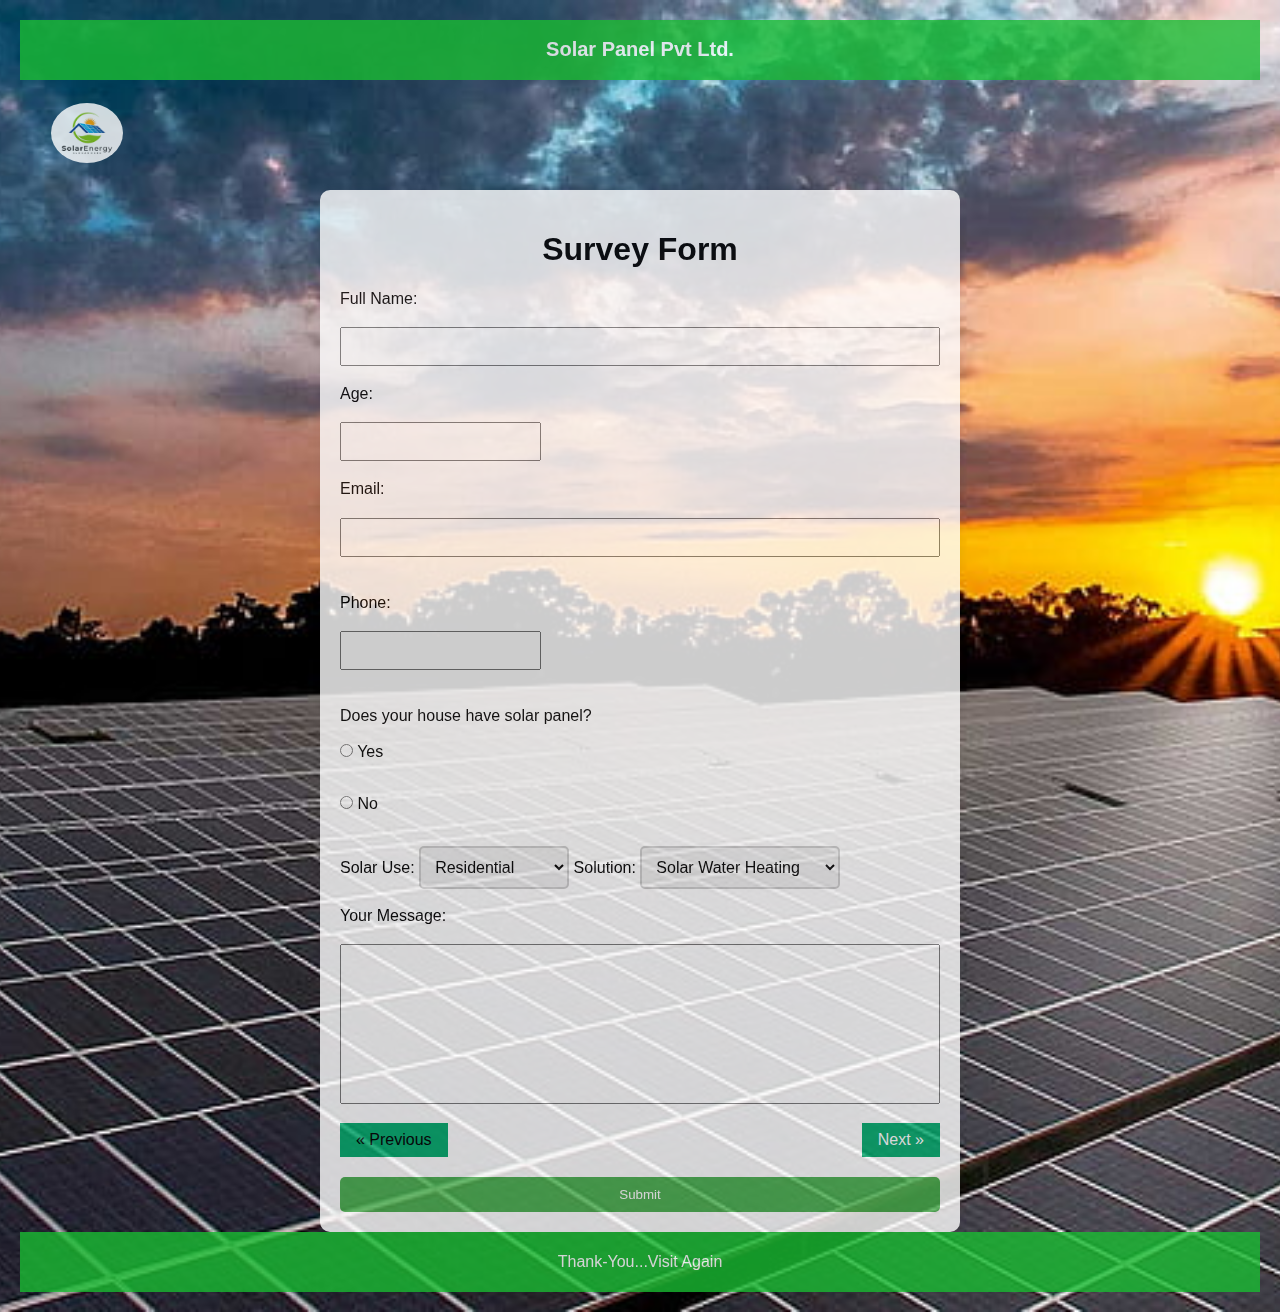
<file: index.html>
<!-- Index.html -->
<!DOCTYPE html>
<html lang="en">

<head>
	<meta charset="UTF-8">
	<meta name="viewport" content="width=device-width, 
				initial-scale=1.0">
	<!-- Linking css file -->
	<link rel="stylesheet" href="style.css">
	<title>Survey Form</title>
	<div class="header">
		<h1>Solar Panel Pvt Ltd.</h1>
		
	
	</div>
	
	
	
	
	
</head>

<a href="#"><img id="logo" src="download.png "></a>


<body>

	<!-- Creating the form container -->
	<div class="container">
		<h1>Survey Form</h1>

		<!-- Contains error -->
		<h4 id="errorText"></h4>

		<!-- Form element -->
		<form id="surveyForm">

			<label for="name">
				Full Name:
			</label><br>
			<input type="text" id="name" name="name" required><br>

			<label for="age">
				Age:
			</label><br>
			<input type="int" id="age" name="age" required><br>

			<label for="email">
				Email:
			</label><br>
			<input type="text" id="email" name="email" required><br> <br>

			<label for="phone">
				Phone:
			</label><br>
			<input type="int" id="phone" name="phone" required><br> <br>

			<label>
				Does your house have solar panel?
			</label><br>
			<input type="radio" id="indoor" name="type" value="Indoor" required>

			<label for="indoor">
				Yes
			</label><br>
			<input type="radio" id="outdoor" name="type" value="Outdoor" required>

			<label for="outdoor">
				No
			</label><br>


			<br>

			<style>
				/* Style for the dropdown menu */
				#solarUse {
					width: 150px;
					/* Adjust the width as needed */
					padding: 10px;
					/* Adjust the padding as needed */
					border: 2px solid #ccc;
					/* Border size and color */
					border-radius: 5px;
					/* Border radius for rounded corners */
					font-size: 16px;
					/* Font size */
				}
			</style>

			<label for="solarUse">Solar Use:</label>
			<select id="solarUse" name="solarUse">
				<option value="Residential">Residential</option>
				<option value="Commercial">Commercial</option>
				<option value="Industrial">Industrial</option>
				<option value="Agricultural">Agricultural</option>
				<option value="Public Sector">Public Sector</option>

			</select>

			<style>
				/* Style for the dropdown menus */
				.dropdown {
					display: inline-block;
					margin-right: 40px;
					/* Adjust the margin as needed */
				}

				.dropdown select {
					width: 200px;
					/* Adjust the width as needed */
					padding: 10px;
					/* Adjust the padding as needed */
					border: 2px solid #ccc;
					/* Border size and color */
					border-radius: 5px;
					/* Border radius for rounded corners */
					font-size: 16px;
					/* Font size */
				}
			</style>



			<label for="solution">Solution:</label>
			<div class="dropdown">
				<select id="solution" name="solution">
					<option value="On-grid">Solar Water Heating</option>
					<option value="Off-grid">Solar Roof Top</option>
					<option value="Hybrid">Maintenance</option>
					<option value="Hybrid">Other Solar Products</option>
					<!-- Add more options as needed -->
				</select>
			</div>
			<br><br>



			<label for="feedback">
				Your Message:
			</label><br>
			<input type="textarea" id="feedback" name="feedback"><br>

			<br><br><br>


			<!-- /* Previous and Next*/ -->

			<div class="form-container">
				<a href="#" class="previous round">&laquo; Previous</a>
				<a href="next.html" class="next round"> Next &raquo;</a href="next.html">
					
			
			  </div>
			  
			  

			<button type="submit">
				Submit
			</button>

		</form>

	</div>
	
	<footer>
		<p>Thank-You...Visit Again</p>
		
	  </footer>

	  
	<!-- linking javascript file -->
	<script src="script.js"></script>
</body>

</html>
</file>
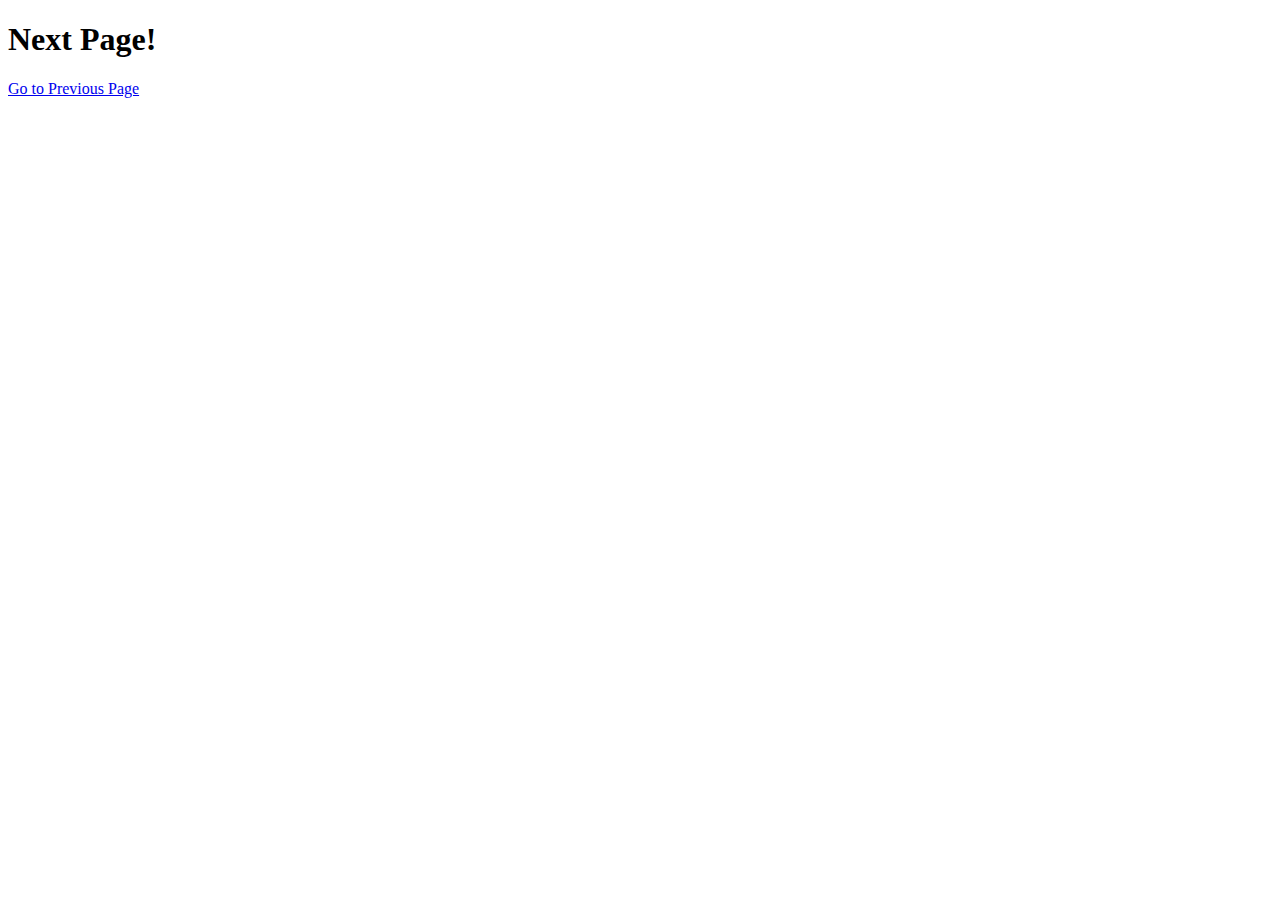
<file: next.html>
<!DOCTYPE html>

<html lang="en">

<head>

<meta charset="UTF-8" />

<meta name="viewport" content="width=device-width, initial-scale=1.0" />

<title>Document</title>

</head>

<body>

<h1>Next Page!</h1>
<a href="index.html">Go to Previous Page  </a>

</body>

</html>
</file>
<file: style.css>
/* Style.css */
.header {
    padding: 5px;
    text-align: center;
    background: #1abc32;
    color: white;
    font-size:10px;
    opacity:90px;
  }


body {
    font-family: Arial, sans-serif;
    margin: 0;
    padding: 20px;
    opacity: 0.8;
    background-image:url(solar-panel-feauture.jpg);
    background-repeat:no-repeat;
    background-size: cover;
    background-position: center;

}
/* Form container */
.container {
    max-width: 600px;
    margin: 0 auto;
    padding: 20px;
    background-color: #fff;
    border-radius: 10px;
    box-shadow: 0 0 10px rgba(0, 0, 0, 0.1);
    
}

#logo {
    display: inline-block;
    margin: 15px; /* margin: 20px was off */
    float: left;
    height: 60px;
    width: auto; /* correct proportions to specified height */
    border-radius: 50%; /* makes it a circle */
    position: relative;
  }

  /* CSS for previous and next*/

  .form-container {
    position: relative;
  }
  
   a {
    text-decoration: none;
    display: inline-block;
    padding: 8px 16px;
  }
  
  a:hover {
    background-color: #ddd;
    color: black;
  }
  
  .previous {
    background-color: #04AA6D;
    color: black;
    position: absolute;
    left: 0;
    bottom: 20px; /* Adjust as needed */
  }
  
  .next {
    background-color: #04AA6D;
    color: white;
    position: absolute;
    right: 0;
    bottom: 20px; /* Adjust as needed */
    
  }
  
h1 {
    text-align: center;
}

label {
    margin-top: 1rem;
}

input {
    padding: 10px;
    box-sizing: border-box;
    margin: 1.2rem 0;
}

/* Styling specific input types */
input[type="text"],
input[type="number"] {
    width: 100%;
}

input[type="textarea"] {
    width: 100%;
    height: 10rem;
}

button {
    width: 100%;
    padding: 10px;
    background-color: #4caf50;
    color: white;
    border: none;
    border-radius: 5px;
    cursor: pointer;
}

button:hover {
    background-color: #45a049;
}

.error {
    border: 3px solid red;
}

.errorText {
    padding: 1rem;
    border: 2px solid red;
    box-shadow: rgba(149, 157, 165, 0.2) 0px 4px 12px;
    font-size: 1.2rem;
    font-family: "Lucida Sans",
        "Lucida Sans Regular",
        sans-serif;
}

.successText {
    padding: 1rem;
    border: 4px solid green;
    box-shadow: rgba(149, 157, 165, 0.2) 0px 4px 12px;
    font-size: 1.2rem;
    font-family: "Lucida Sans",
        "Lucida Sans Regular",
        sans-serif;
}

footer {
    text-align: center;
    padding: 5px;
    background-color:#1abc32;
    color: white;
  }
</file>
